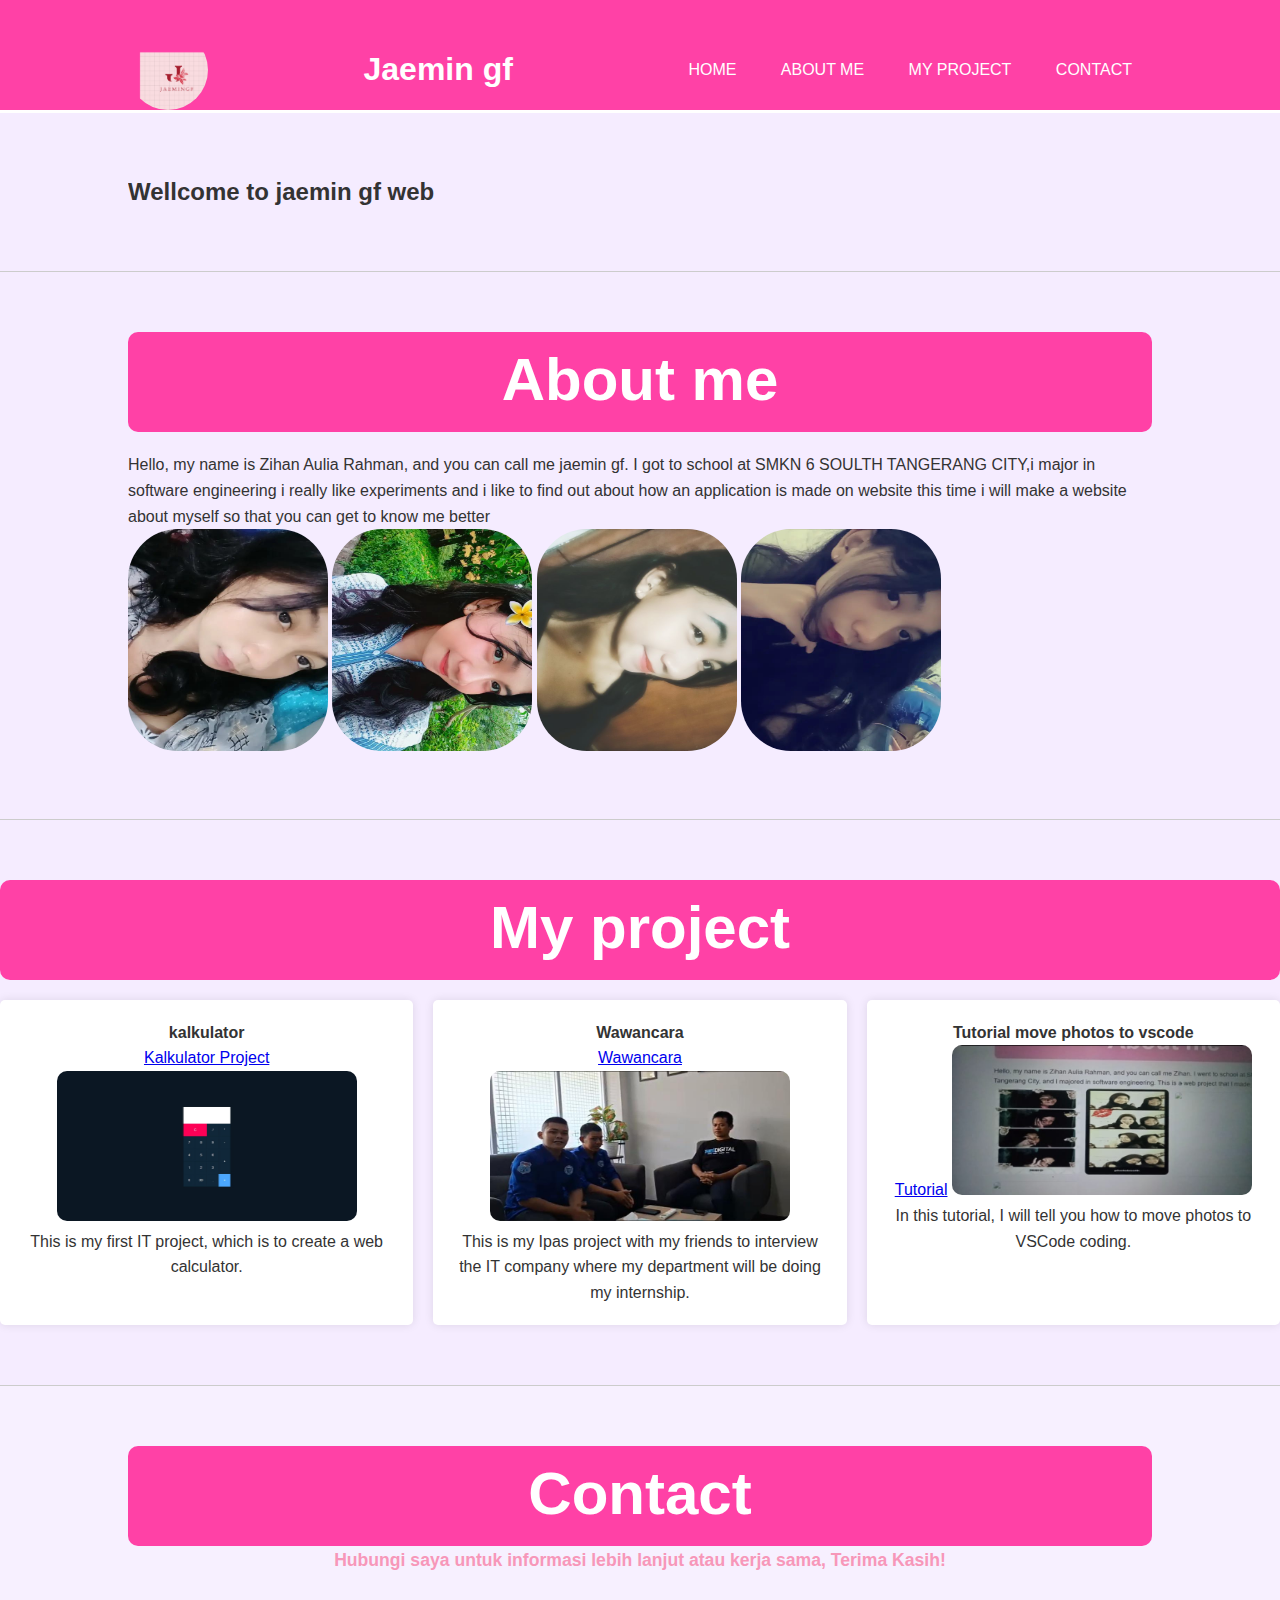
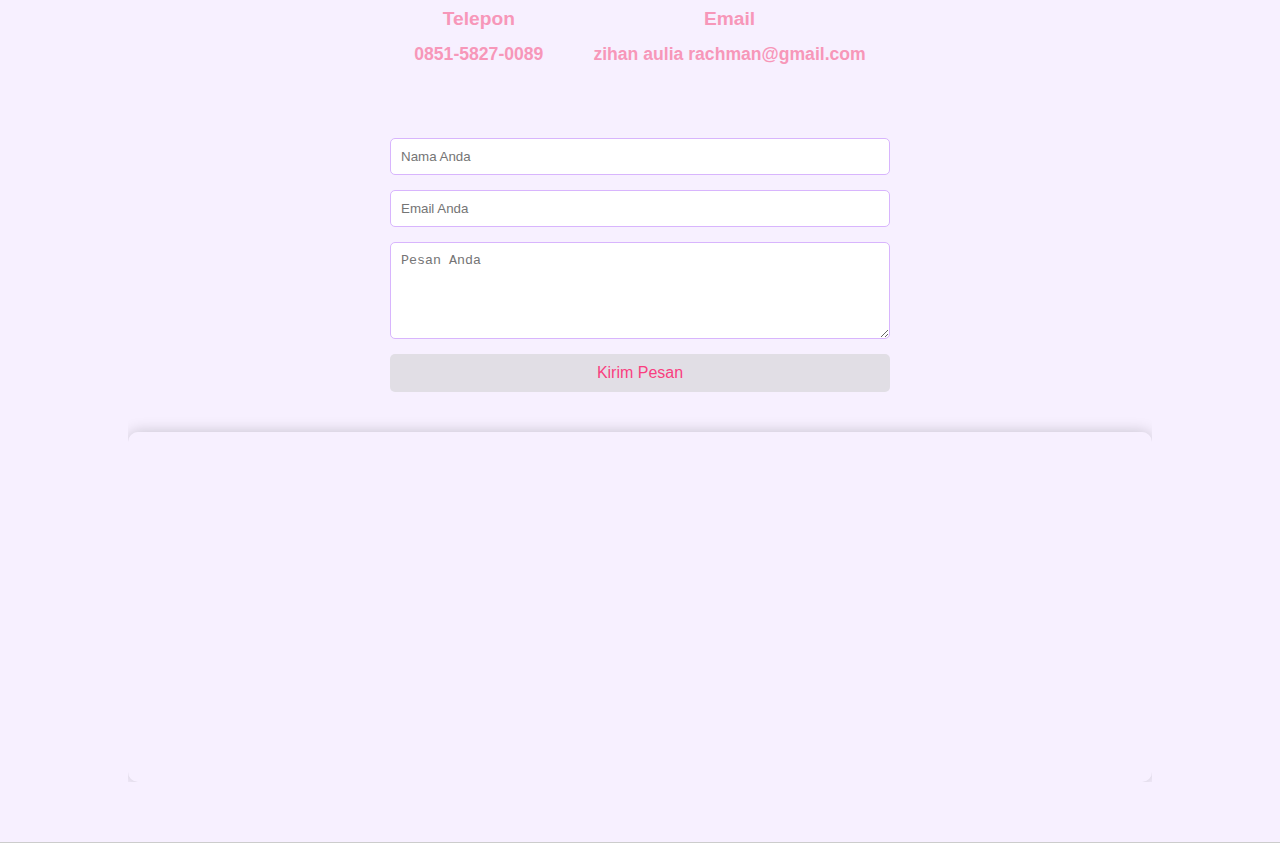
<file: index.html>
<!DOCTYPE html>
<html lang="en">
<head>
    <meta charset="UTF-8">
    <meta name="viewport" content="width=device-width, initial-scale=1.0">
    <title>MULTIPLEPAGE DESAIN</title>
    <link rel="stylesheet" href="style.css">
</head>
<body>

    <header>
        <div class="container">
            <img class="jaemingf" src="Cuplikan layar 2025-08-12 105035.png"
                style="border-radius: 40px; width: 80px; height: 80px; object-fit: cover;">
            <h1 class="logo">Jaemin gf</h1>
            <nav>
                <ul>
                    <li><a href="Home.html">Home</a></li>
                    <li><a href="about.html">About me</a></li>
                    <li><a href="myproject.html">My project</a></li>
                    <li><a href="contact.html">Contact</a></li>

                </ul>
            </nav>
    </header>
    <main>
        <section class="Home">
            <div class="container">
                <h2>Wellcome to jaemin gf web</h2>
                <p>
            </div>
        </section>
        <section id="About">
            <div class="container">
                <h3>About me</h3>
                <p>Hello, my name is Zihan Aulia Rahman, and you can call me jaemin gf.
                    I got to school at SMKN 6 SOULTH TANGERANG CITY,i major in software engineering
                    i really like experiments and i like to find out about how an application is made on website
                    this time i will make a website about myself so that you can get to know me better</p>

                <img src="WhatsApp Image 2025-08-12 at 11.33.35.jpeg" width="200" height="222">
                <img src="WhatsApp Image 2025-08-12 at 11.39.16.jpeg" width="200" height="222">
                <img src="WhatsApp Image 2025-08-12 at 11.39.17.jpeg" width="200" height="222">
                <img src="WhatsApp Image 2025-08-12 at 11.39.19.jpeg" width="200" height="222">
            </div>
        </section>
        <section id="myproject">
            <div class="myproject">
                <h3>My project</h3>
                <div class="layanan-list">
                    <div class="layanan-item">
                        <h4>kalkulator</h4>
                        <a href=" https://zihan123-cryber.github.io/kalkulator/">Kalkulator Project</a>
                        <img src="WhatsApp Image 2025-08-22 at 19.12.02.jpeg" width="300" height="150">
                        <p>This is my first IT project, which is to create a web calculator.</p>
                    </div>
                    <div class="layanan-item">
                        <h4>Wawancara</h4>
                         <a href=" https://youtu.be/UHjAQCtFfsE?si=FD_4UIDu3X5bGuhp">Wawancara</a>
                        <img src="WhatsApp Image 2025-08-28 at 17.13.36.jpeg" width="300" height="150">
                        <p>This is my Ipas project with my friends to interview the IT company where my department will
                            be doing my internship.</p>
                    </div>
                    <div class="layanan-item">
                        <h4>Tutorial move photos to vscode</h4>
                        <a href=" https://www.instagram.com/reel/DOAtdWkElmE/?igsh=MW55N2JkOGVhandjZA==">Tutorial</a>
                        <img src="WhatsApp Image 2025-08-29 at 19.55.56.jpeg" width="300" height="150">
                        <p>In this tutorial, I will tell you how to move photos to VSCode coding.</p>
                    </div>
                </div>
            </div>
        </section>

        </div>

        </div>
        </div>


        <div>
            </section>
            <section id="contact">
                <div class="container contact-container">
                    <h3>Contact</h3>
                    <p>Hubungi saya untuk informasi lebih lanjut atau kerja sama, Terima Kasih!</p>

                    <div class="contact-info">
                        <div class="contact-item">
                            <h4>Telepon</h4>
                            <p>0851-5827-0089</p>
                        </div>
                        <div class="contact-item">
                            <h4>Email</h4>
                            <p>zihan aulia rachman@gmail.com</p>
                        </div>
                    </div>

                    <form class="contact-form">
                        <input type="text" placeholder="Nama Anda" required>
                        <input type="email" placeholder="Email Anda" required>
                        <textarea placeholder="Pesan Anda" rows="5" required></textarea>
                        <button type="submit">Kirim Pesan</button>
                    </form>

                    <div class="map-container">
                        <iframe
                            src="https://www.google.com/maps/embed?pb=!1m18!1m12!1m3!1d3966.117639045631!2d106.68167657429926!3d-6.2482256611778775!2m3!1f0!2f0!3f0!3m2!1i1024!2i768!4f13.1!3m3!1m2!1s0x2e69fa4ec4fc6bc9%3A0xa1362f4634e4a55c!2sJl.%20Rw.%20Bunga%20Raya%20No.111%2C%20Pd.%20Kacang%20Bar.%2C%20Kec.%20Pd.%20Aren%2C%20Kota%20Tangerang%20Selatan%2C%20Banten%2015226!5e0!3m2!1sen!2sid!4v1754969140191!5m2!1sen!2sid"
                            width="600" height="450" style="border:0;" allowfullscreen="" loading="lazy"
                            referrerpolicy="no-referrer-when-downgrade"></iframe>

                        </iframe>
                    </div>
                </div>
            </section>

        </div>
        </section>
    </main>
</body>

</html>
</file>
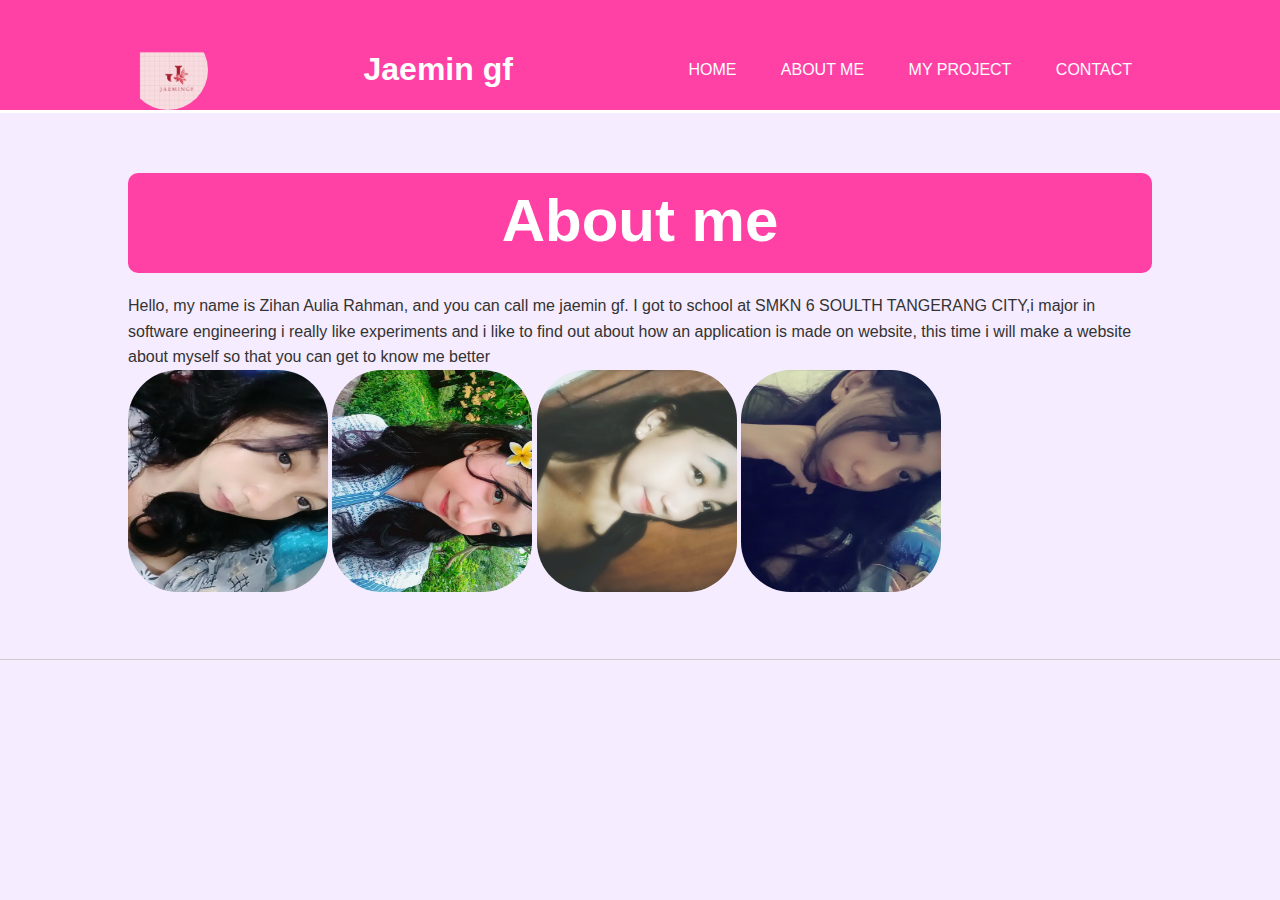
<file: about.html>
<!DOCTYPE html>
<html lang="en">
<head>
    <meta charset="UTF-8">
    <meta name="viewport" content="width=device-width, initial-scale=1.0">
    <title>MULTIPLEPAGE DESAIN</title>
    <link rel= "stylesheet" href="style.css">
</head>
<body>

    <header>
        <div class="container">
            <img class="jaemingf" src="Cuplikan layar 2025-08-12 105035.png" style="border-radius: 40px; width: 80px; height: 80px; object-fit: cover;">
            <h1 class= "logo">Jaemin gf</h1>
            <nav>
                <ul>
                    <li><a href ="Home.html">Home</a></li>
                    <li><a href ="about.html">About me</a></li>
                    <li><a href ="myproject.html">My project</a></li>
                    <li><a href ="contact.html">Contact</a></li>

                </ul>
            </nav>
    </header>
    <main>
        <section id="About">
            <div class="container">
                <h3>About me</h3>
                <p>Hello, my name is Zihan Aulia Rahman, and you can call me jaemin gf.
                     I got to school at SMKN 6 SOULTH TANGERANG CITY,i major in software engineering
                    i really like experiments and i like to find out about how an application is made on website,
                this time i will make a website about myself so that you can get to know me better</p>

                     <img src="WhatsApp Image 2025-08-12 at 11.33.35.jpeg" width="200" height="222">
                     <img src="WhatsApp Image 2025-08-12 at 11.39.16.jpeg" width="200" height="222">
                     <img src="WhatsApp Image 2025-08-12 at 11.39.17.jpeg" width="200" height="222">
                     <img src="WhatsApp Image 2025-08-12 at 11.39.19.jpeg" width="200" height="222">
                     
            </div>
        </section>
</file>
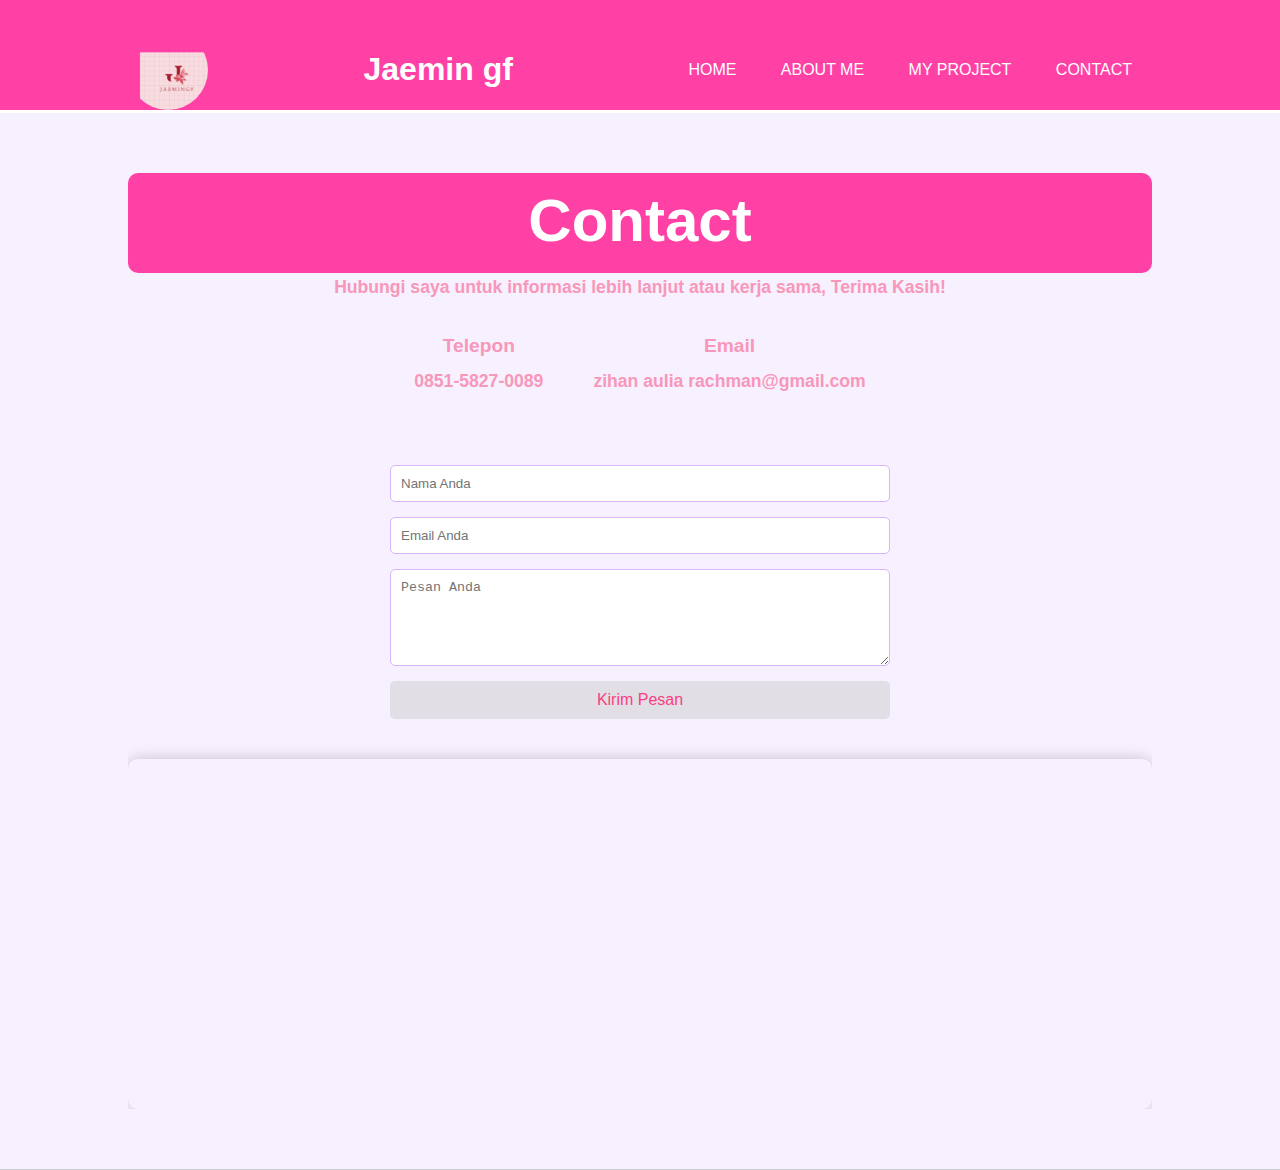
<file: contact.html>
<!DOCTYPE html>
<html lang="en">
<head>
    <meta charset="UTF-8">
    <meta name="viewport" content="width=device-width, initial-scale=1.0">
    <title>MULTIPLEPAGE DESAIN</title>
    <link rel= "stylesheet" href="style.css">
</head>
<body>

    <header>
        <div class="container">
            <img class="jaemingf" src="Cuplikan layar 2025-08-12 105035.png" style="border-radius: 40px; width: 80px; height: 80px; object-fit: cover;">
            <h1 class= "logo">Jaemin gf</h1>
            <nav>
                <ul>
                    <li><a href ="Home.html">Home</a></li>
                    <li><a href ="about.html">About me</a></li>
                    <li><a href ="myproject.html">My project</a></li>
                    <li><a href ="contact.html">Contact</a></li>

                </ul>
            </nav>
    </header>
    <main>
        
             </section>
        <section id="contact">
    <div class="container contact-container">
        <h3>Contact</h3>
        <p>Hubungi saya untuk informasi lebih lanjut atau kerja sama, Terima Kasih!</p>
        
        <div class="contact-info">
            <div class="contact-item">
                <h4>Telepon</h4>
                <p>0851-5827-0089</p>
            </div>
            <div class="contact-item">
                <h4>Email</h4>
                <p>zihan aulia rachman@gmail.com</p>
            </div>
        </div>

        <form class="contact-form">
            <input type="text" placeholder="Nama Anda" required>
            <input type="email" placeholder="Email Anda" required>
            <textarea placeholder="Pesan Anda" rows="5" required></textarea>
            <button type="submit">Kirim Pesan</button>
        </form>

        <div class="map-container">
            <iframe 
                 src="https://www.google.com/maps/embed?pb=!1m18!1m12!1m3!1d3966.117639045631!2d106.68167657429926!3d-6.2482256611778775!2m3!1f0!2f0!3f0!3m2!1i1024!2i768!4f13.1!3m3!1m2!1s0x2e69fa4ec4fc6bc9%3A0xa1362f4634e4a55c!2sJl.%20Rw.%20Bunga%20Raya%20No.111%2C%20Pd.%20Kacang%20Bar.%2C%20Kec.%20Pd.%20Aren%2C%20Kota%20Tangerang%20Selatan%2C%20Banten%2015226!5e0!3m2!1sen!2sid!4v1754969140191!5m2!1sen!2sid" width="600" height="450" style="border:0;" allowfullscreen="" loading="lazy" referrerpolicy="no-referrer-when-downgrade"></iframe>
               
            </iframe>
        </div>
    </div>
</section>
        
            </div>
        </section>
    </main>
</body>
</html>
</file>
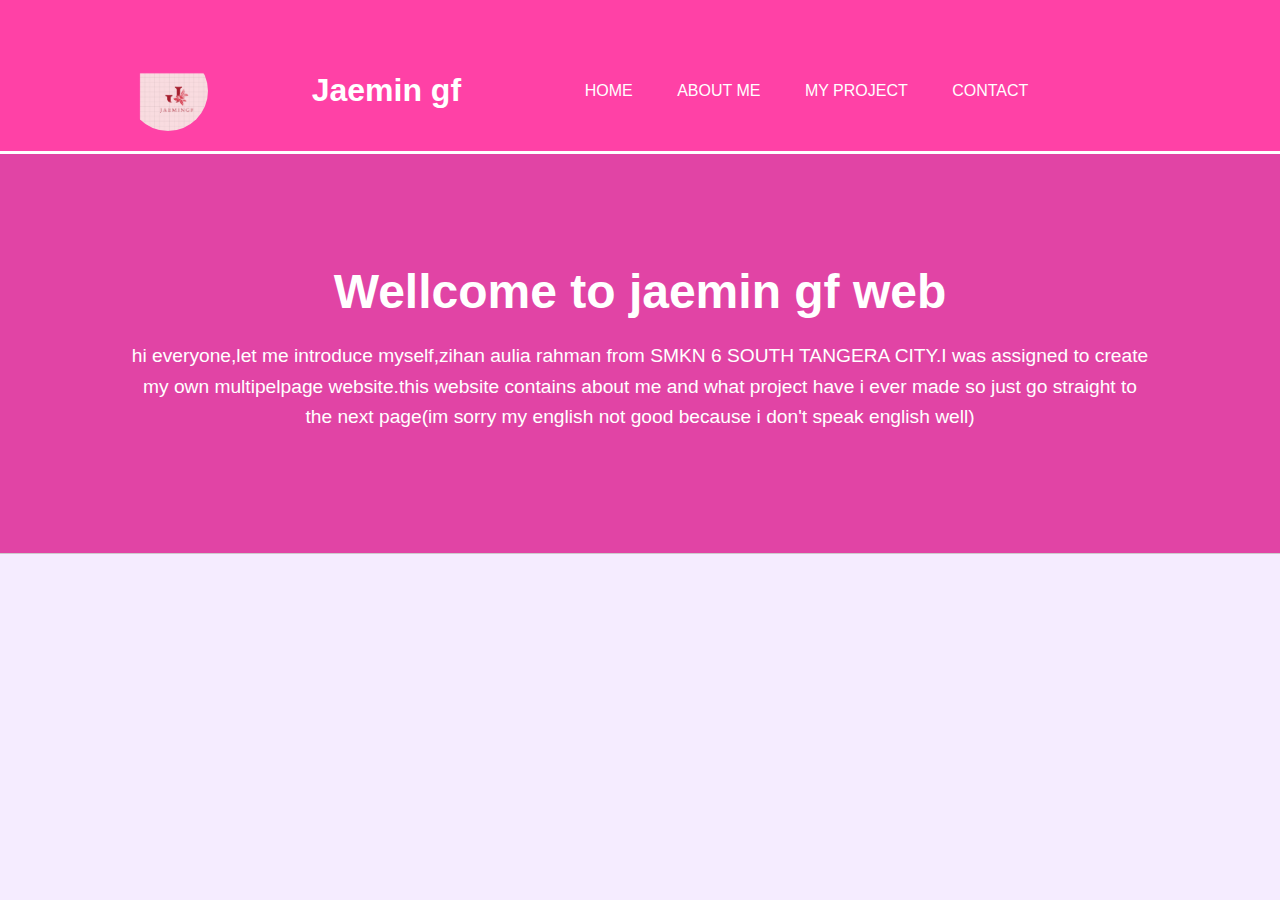
<file: Home.html>
<!DOCTYPE html>
<html lang="en">
<head>
    <meta charset="UTF-8">
    <meta name="viewport" content="width=device-width, initial-scale=1.0">
    <title>MULTIPLEPAGE DESAIN</title>
    <link rel= "stylesheet" href="style.css">
</head>
<body>

    <header>
        <div class="container">
            <img class="jaemingf" src="Cuplikan layar 2025-08-12 105035.png" style="border-radius: 40px; width: 80px; height: 80px; object-fit: cover;">
            <h1 class= "logo">Jaemin gf</h1>
            <nav>
                <ul>
                    <li><a href ="Home.html">Home</a></li>
                    <li><a href ="about.html">About me</a></li>
                    <li><a href ="myproject.html">My project</a></li>
                    <li><a href ="contact.html">Contact</a></li>

                </ul>
            </nav>
        <section>

    </header>
    <main>
        <section class="hero">
            <div class="container">
                <h2>Wellcome to jaemin gf web</h2>
                <p>hi everyone,let me introduce myself,zihan aulia rahman from SMKN 6 SOUTH TANGERA CITY.I was assigned to 
                   create my own multipelpage website.this website contains about me and what project have i ever made so just
                   go straight to the next page(im sorry my english not good because i don't speak english well) </p>
                </div>
        </section>
</file>
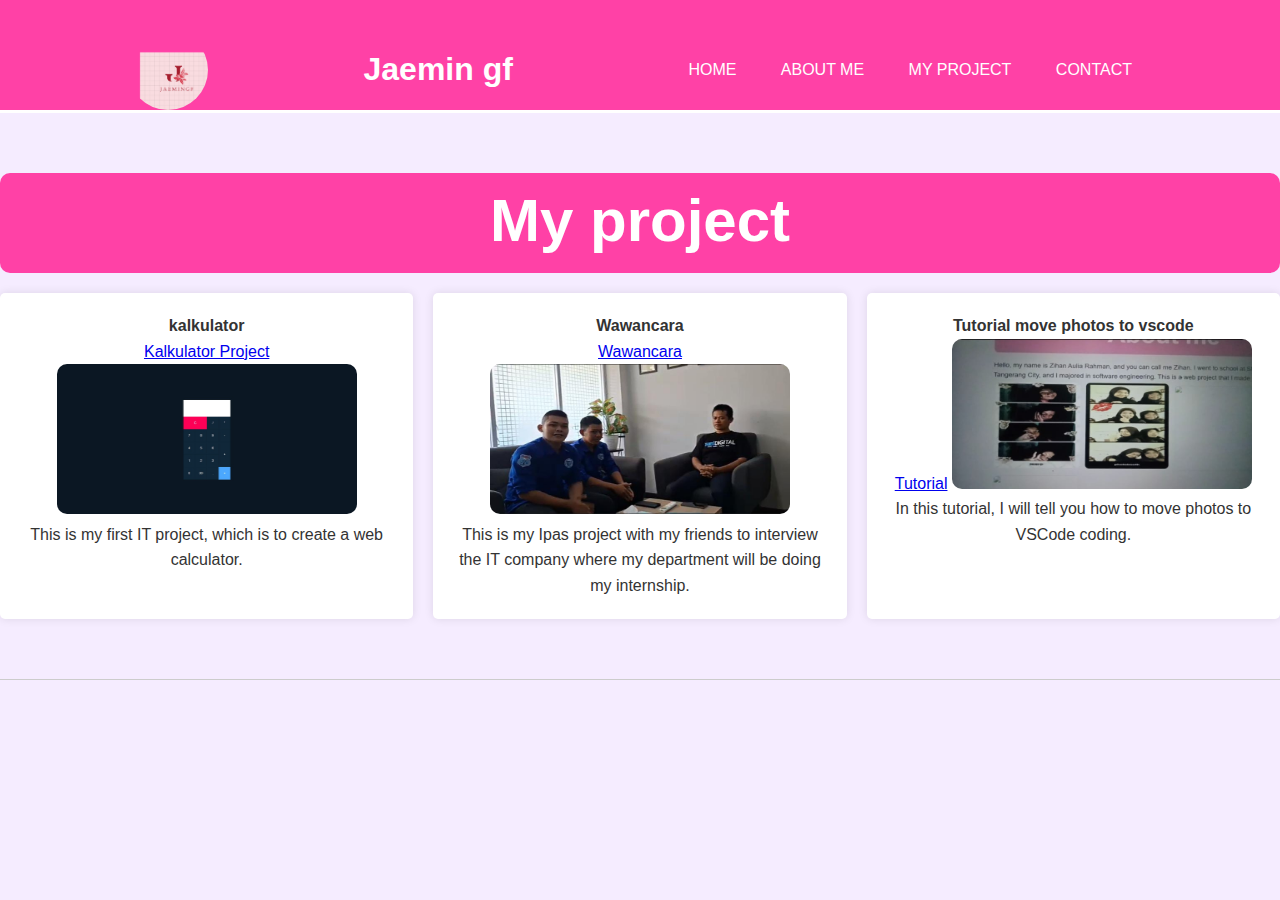
<file: myproject.html>
<!DOCTYPE html>
<html lang="en">

<head>
    <meta charset="UTF-8">
    <meta name="viewport" content="width=device-width, initial-scale=1.0">
    <title>MULTIPLEPAGE DESAIN</title>
    <link rel="stylesheet" href="style.css">
</head>

<body>

    <header>
        <div class="container">
            <img class="jaemingf" src="Cuplikan layar 2025-08-12 105035.png"
                style="border-radius: 40px; width: 80px; height: 80px; object-fit: cover;">
            <h1 class="logo">Jaemin gf</h1>
            <nav>
                <ul>
                    <li><a href="Home.html">Home</a></li>
                    <li><a href="about.html">About me</a></li>
                    <li><a href="myproject.html">My project</a></li>
                    <li><a href="contact.html">Contact</a></li>

                </ul>
            </nav>
    </header>
    <main>
        <section id="myproject">
            <div class="myproject">
                <h3>My project</h3>
                <div class="layanan-list">
                    <div class="layanan-item">
                        <h4>kalkulator</h4>
                         <a href=" https://zihan123-cryber.github.io/kalkulator/">Kalkulator Project</a>
                        <img src="WhatsApp Image 2025-08-22 at 19.12.02.jpeg" width="300" height="150">
                        <p>This is my first IT project, which is to create a web calculator.</p>
                    </div>
                    <div class="layanan-item">
                        <h4>Wawancara</h4>
                        <a href=" https://youtu.be/UHjAQCtFfsE?si=FD_4UIDu3X5bGuhp">Wawancara</a>
                        <img src="WhatsApp Image 2025-08-28 at 17.13.36.jpeg" width="300" height="150">
                        <p>This is my Ipas project with my friends to interview the IT company where my department will
                            be doing my internship.</p>
                    </div>
                    <div class="layanan-item">
                        <h4>Tutorial move photos to vscode</h4>
                        <a href=" https://www.instagram.com/reel/DOAtdWkElmE/?igsh=MW55N2JkOGVhandjZA==">Tutorial</a>
                        <img src="WhatsApp Image 2025-08-29 at 19.55.56.jpeg" width="300" height="150">
                        <p>In this tutorial, I will tell you how to move photos to VSCode coding.</p>
                        
                    </div>
                </div>
            </div>
        </section>

        </div>

        </div>
        </div>


        <div>
        </div>
        </section>
    </main>
</body>

</html>
</file>
<file: style.css>
* {
    margin: 0;
    padding: 0;
    box-sizing: border-box;
}

body {
    font-family: Arial, sans-serif;
    line-height: 1.6;
    background-color: #F5ECFF;
    color: #333;
}

.container {
    width: 80%;
    margin: auto;
    overflow: hidden;
}

.container img{
    border-radius: 50px;
}

header {
    background: #ff41a6;
    color: #fff;
    padding-top: 30px;
    min-height: 70px;
    border-bottom: #ffffff 3px solid;
}

header .container {
    display: flex;
    justify-content: space-between;
    align-items: center;
}

header a {
    color: #fff;
    text-decoration: none;
    text-transform: uppercase;
    font-size: 16px;
    transform: translateY(-10%);
}

header ul {
    list-style: none;
}

header li {
    display: inline;
    padding: 0 20px;
}

/* Bagian Hero */
.hero {
    text-align: center;
    padding: 100px 0;
    background: #e144a5;
    color: #ffffff;
}

.hero h2 {
    font-size: 3em;
    margin-bottom: 10px;
}

.hero p {
    font-size: 1.2em;
    margin-bottom: 20px;
}

.cta-button {
    background: #ff41a6;
    color: #fff;
    padding: 10px 20px;
    text-decoration: none;
    border-radius: 5px;
}

/* Bagian About dan Layanan */
section {
    padding: 60px 0;
    border-bottom: #ccc 1px solid;
}

section h3 {
    text-align: center;
    margin-bottom: 20px;
    font-size: 60px;
    background-color: #ff41a6;
    border-radius: 10px;
    height: 100px;
    color: #fff;
}

section img{
    border-radius: 10px;
}

section h5{
    font-size: 50px;
   text-align: center;
    color: #e8e5eb;
    font-family: 'Times New Roman';
}

.containt p{
    font-size: 15px;
    text-align: center;
    margin-top: 10px;
    position: relative;
    color: #e8e5eb;
    font-weight: bold;
}

.layanan-list {
    display: flex;
    justify-content: space-between;
    gap: 20px;
    text-align: center;
}

.layanan-item {
    background: #fff;
    padding: 20px;
    border-radius: 5px;
    box-shadow: 0 0 10px rgba(0,0,0,0.1);
    flex: 1;
}

section h6{
    font-size: 30px;
    text-align: center;
}

#contact {
    background-color: #f7f0ff;
    padding: 60px 0;
    text-align: center;
}

#contact h3 {
    font-size: 60px;
    margin-bottom: 0px;
}



#contact p {
    font-size: 1.1em;
    margin-bottom: 30px;
    color: #f797b9;
    font-weight: bold;
}

.contact-info {
    display: flex;
    justify-content: center;
    gap: 50px;
    margin-bottom: 40px;
}

.contact-item h4 {
    font-size: 1.2em;
    margin-bottom: 5px;
    color: #f797b9;
}

.contact-item p {
    font-size: 1.1em;
}

.contact-form {
    display: flex;
    flex-direction: column;
    gap: 15px;
    max-width: 500px;
    margin: auto;
}

.contact-form input,
.contact-form textarea {
    padding: 10px;
    border: 1px solid #D8B5FD;
    border-radius: 5px;
}

.contact-form button {
    background: #e1dee5;
    color: #f93e80;
    padding: 10px;
    border: none;
    border-radius: 5px;
    font-size: 1em;
    cursor: pointer;
}

.contact-form button:hover {
    background: #8359A3;
}

/* Responsif untuk Contact Section */
@media (max-width: 768px) {
    .contact-info {
        flex-direction: column;
        gap: 20px;
    }
}

.map-container {
    margin-top: 40px;
    border-radius: 10px;
    overflow: hidden;
    box-shadow: 0 0 15px rgba(0,0,0,0.2);
}

.map-container iframe {
    display: block;
    width: 100%;
    height: 350px;
    border: none;
}

/*footer/
.containt {
    width: 100%;
    margin: auto;
    overflow: hidden;
}

footer {
    background: #D3ABFD;
    color: #fff;
    font-family: Arial, sans-serif;
    padding-top: 30px;
    min-height: 70px;
    font-size: 15px;
    font-weight: 300;
    text-align: center;
    border-bottom: #D8B5FD 3px solid;
}

.containt .footer {
    display: flex;
    justify-content: space-between;
    align-items: center;
}
</file>
